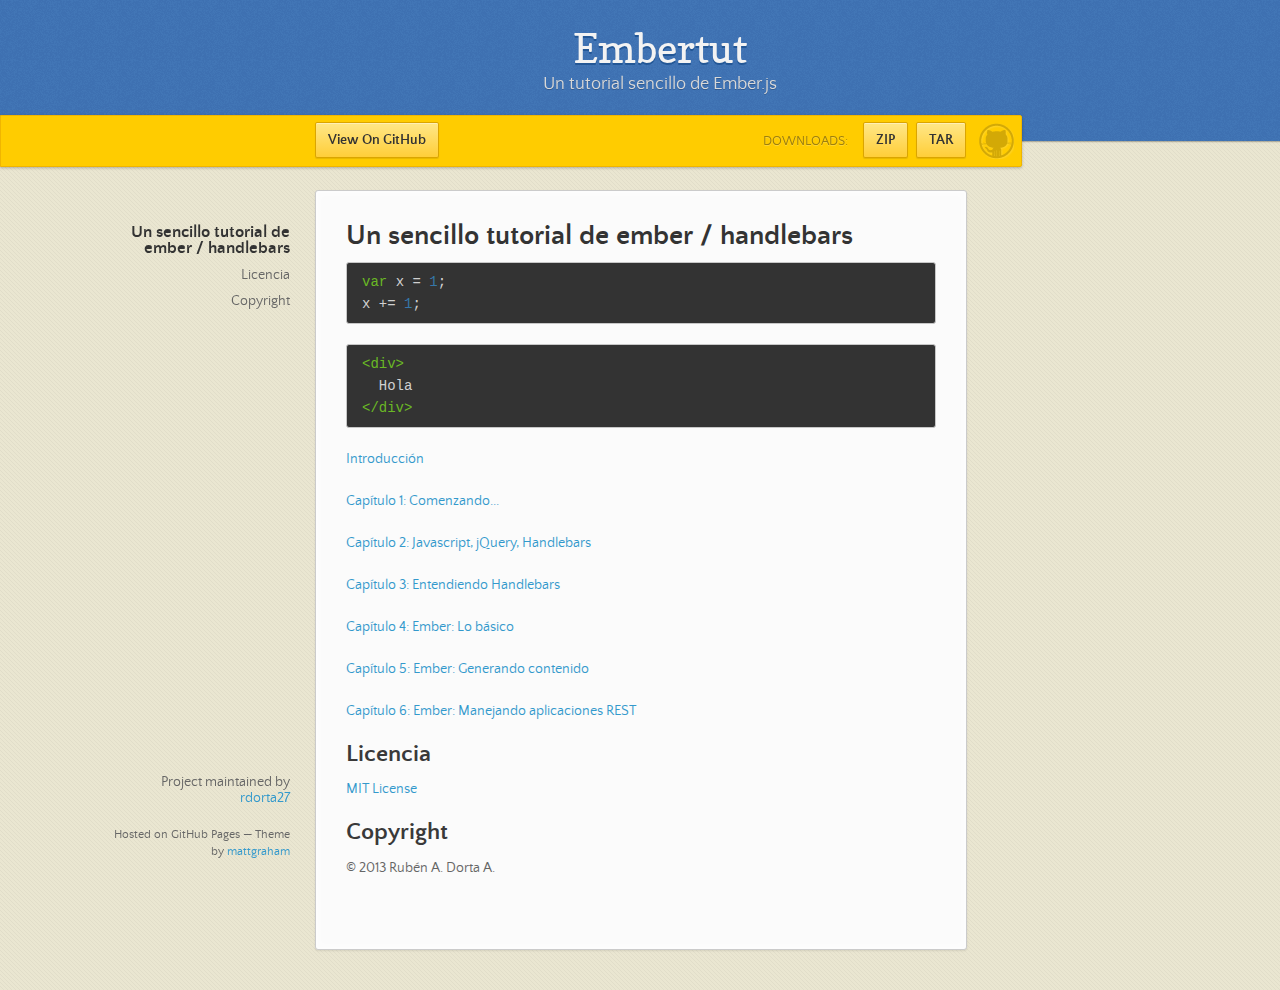
<file: index.html>
<!doctype html>
<html>
  <head>
    <meta charset="utf-8">
    <meta http-equiv="X-UA-Compatible" content="chrome=1">
    <title>Embertut by rdorta27</title>
    <link rel="stylesheet" href="stylesheets/styles.css">
    <link rel="stylesheet" href="stylesheets/pygment_trac.css">
    <script src="https://ajax.googleapis.com/ajax/libs/jquery/1.7.1/jquery.min.js"></script>
    <script src="javascripts/main.js"></script>
    <!--[if lt IE 9]>
      <script src="//html5shiv.googlecode.com/svn/trunk/html5.js"></script>
    <![endif]-->
    <meta name="viewport" content="width=device-width, initial-scale=1, user-scalable=no">

  </head>
  <body>

      <header>
        <h1>Embertut</h1>
        <p>Un tutorial sencillo de Ember.js</p>
      </header>

      <div id="banner">
        <span id="logo"></span>

        <a href="https://github.com/rdorta27/embertut" class="button fork"><strong>View On GitHub</strong></a>
        <div class="downloads">
          <span>Downloads:</span>
          <ul>
            <li><a href="https://github.com/rdorta27/embertut/zipball/master" class="button">ZIP</a></li>
            <li><a href="https://github.com/rdorta27/embertut/tarball/master" class="button">TAR</a></li>
          </ul>
        </div>
      </div><!-- end banner -->

    <div class="wrapper">
      <nav>
        <ul></ul>
      </nav>
      <section>
        <h1>Un sencillo tutorial de ember / handlebars</h1>

<div class="highlight"><pre><span class="kd">var</span> <span class="nx">x</span> <span class="o">=</span> <span class="mi">1</span><span class="p">;</span>
<span class="nx">x</span> <span class="o">+=</span> <span class="mi">1</span><span class="p">;</span>
</pre></div>

<div class="highlight"><pre><span class="nt">&lt;div&gt;</span>
  Hola
<span class="nt">&lt;/div&gt;</span>
</pre></div>

<p><a href="0-introduction.html">Introducción</a></p>

<p><a href="1-starting.html">Capítulo 1: Comenzando...</a></p>

<p><a href="2-javascript.html">Capítulo 2: Javascript, jQuery, Handlebars</a></p>

<p><a href="3-handlebars.html">Capítulo 3: Entendiendo Handlebars</a></p>

<p><a href="4-ember-basics.html">Capítulo 4: Ember: Lo básico</a></p>

<p><a href="5-ember-content.html">Capítulo 5: Ember: Generando contenido</a></p>

<p><a href="6-ember-store.html">Capítulo 6: Ember: Manejando aplicaciones REST</a></p>

<h2>Licencia</h2>

<p><a href="http://opensource.org/licenses/MIT">MIT License</a></p>

<h2>Copyright</h2>

<p>© 2013 Rubén A. Dorta A.</p>
      </section>
      <footer>
        <p>Project maintained by <a href="https://github.com/rdorta27">rdorta27</a></p>
        <p><small>Hosted on GitHub Pages &mdash; Theme by <a href="http://twitter.com/#!/michigangraham">mattgraham</a></small></p>
      </footer>
    </div>
    <!--[if !IE]><script>fixScale(document);</script><![endif]-->
    
  </body>
</html>
</file>
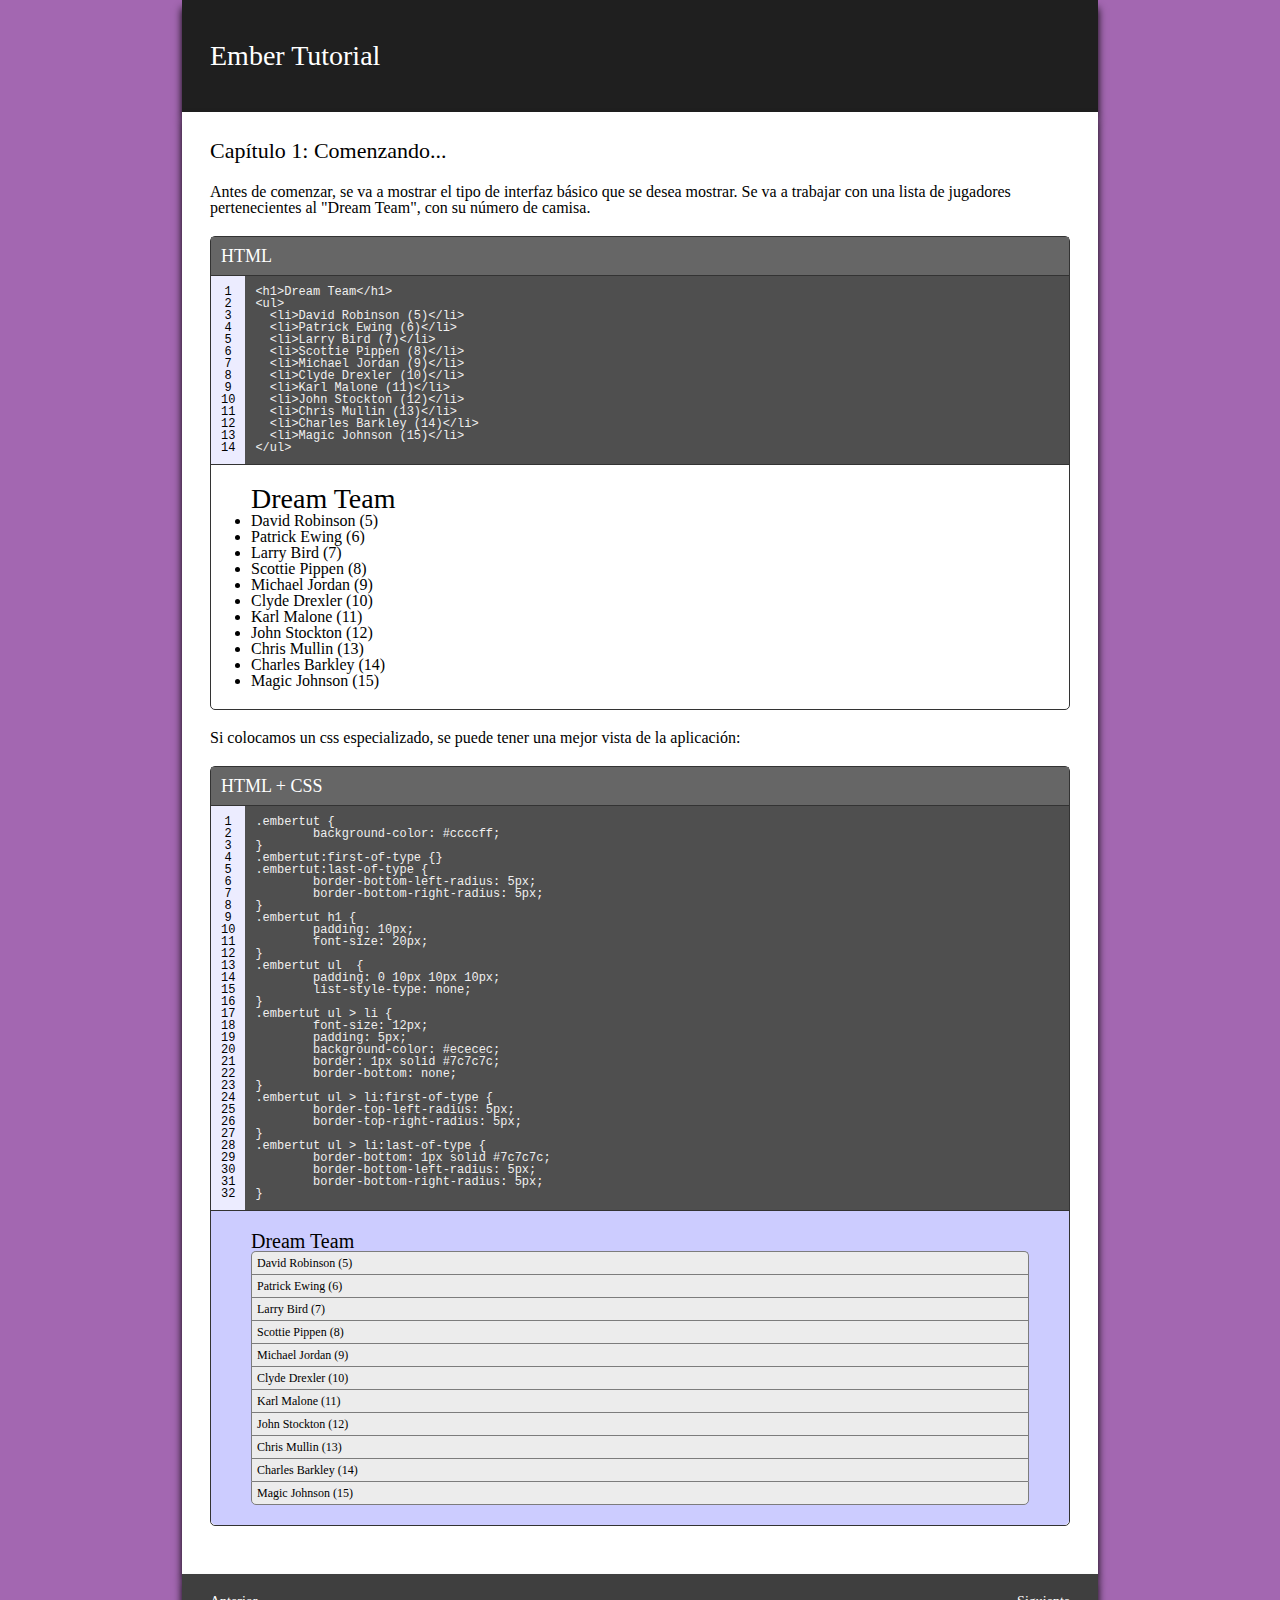
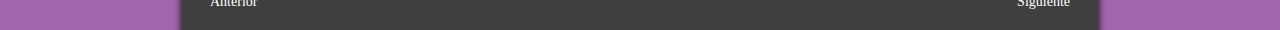
<file: 1-starting.html>
<!DOCTYPE html>
<html>
  <head>
    <meta charset="utf-8">
    <meta http-equiv="X-UA-Compatible" content="IE=edge,chrome=1">
    <title>Embertut</title>
    <link rel="stylesheet" href="/css/tutorial.css">
    <link rel="stylesheet" href="/css/formatter.css">
    <link rel="stylesheet" href="/css/embertut.css">
    <script type="text/javascript" src="/js/libs/jquery-1.8.3.min.js"></script>
    <script type="text/javascript" src="/js/libs/handlebars-1.0.rc.1.min.js"></script>
    <script type="text/javascript" src="/js/libs/ember-1.0.0-pre.2.min.js"></script>
    <script type="text/javascript" src="/js/formatter.js"></script>
    <script type="text/javascript">
        jQuery(document).ready(function($) {
            Formatter.generate('code-html', 'html', 'HTML', '/templates/1-starting/embertut.html');
            Formatter.generate('code-css', 'css+html', 'HTML + CSS', '/templates/1-starting/embertut.css', '/templates/1-starting/embertut.html');
        });
    </script>
  </head>
  <body>
    <header>
      <h1>Ember Tutorial</h1>
    </header>
    <section>
      <h2>Capítulo 1: Comenzando...</h2>
      <p>
        Antes de comenzar, se va a mostrar el tipo de interfaz básico que se desea mostrar.
        Se va a trabajar con una lista de jugadores pertenecientes al "Dream Team", con su número de camisa.
      </p>
      <div class="format">
        <div class="format-header">
          <h1 id="code-html-title"></h1>
        </div>
        <div class="format-section1">
          <table>
            <tr>
              <td class="format-line-number" id="code-html-line-number"></td>
              <td class="format-code" id="code-html-formatted-code"></td>
            </tr>
          </table>
        </div>
        <div class="format-section2">
          <div class="format-render" id="code-html-render"></div>
        </div>
        <div class="format-hide" id="code-html"></div>
      </div>
      <p>
        Si colocamos un css especializado, se puede tener una mejor vista de la aplicación:
      </p>
      <div class="format">
        <div class="format-header">
          <h1 id="code-css-title"></h1>
        </div>
        <div class="format-section1">
          <table>
            <tr>
              <td class="format-line-number" id="code-css-line-number"></td>
              <td class="format-code" id="code-css-formatted-code"></td>
            </tr>
          </table>
        </div>
        <div class="format-section2">
          <div class="format-render embertut" id="code-css-render"></div>
        </div>
        <div class="format-hide" id="code-css"></div>
        <div class="format-hide" id="code-css-extra"></div>
      </div>
    </section>
    <footer>
      <nav>
        <ul>
          <li>
            <a href="/0-introduction.html">Anterior</a>
          </li>
          <li>
            <a href="/2-javascript.html">Siguiente</a>
          </li>
        </ul>
      </nav>
    </footer>
  </body>
</html>
</file>
<file: stylesheets/styles.css>
/*
Leap Day for GitHub Pages
by Matt Graham
*/
@font-face {
  font-family: 'Quattrocento Sans';
  src: url("../fonts/quattrocentosans-bold-webfont.eot");
  src: url("../fonts/quattrocentosans-bold-webfont.eot?#iefix") format("embedded-opentype"), url("../fonts/quattrocentosans-bold-webfont.woff") format("woff"), url("../fonts/quattrocentosans-bold-webfont.ttf") format("truetype"), url("../fonts/quattrocentosans-bold-webfont.svg#QuattrocentoSansBold") format("svg");
  font-weight: bold;
  font-style: normal;
}

@font-face {
  font-family: 'Quattrocento Sans';
  src: url("../fonts/quattrocentosans-bolditalic-webfont.eot");
  src: url("../fonts/quattrocentosans-bolditalic-webfont.eot?#iefix") format("embedded-opentype"), url("../fonts/quattrocentosans-bolditalic-webfont.woff") format("woff"), url("../fonts/quattrocentosans-bolditalic-webfont.ttf") format("truetype"), url("../fonts/quattrocentosans-bolditalic-webfont.svg#QuattrocentoSansBoldItalic") format("svg");
  font-weight: bold;
  font-style: italic;
}

@font-face {
  font-family: 'Quattrocento Sans';
  src: url("../fonts/quattrocentosans-italic-webfont.eot");
  src: url("../fonts/quattrocentosans-italic-webfont.eot?#iefix") format("embedded-opentype"), url("../fonts/quattrocentosans-italic-webfont.woff") format("woff"), url("../fonts/quattrocentosans-italic-webfont.ttf") format("truetype"), url("../fonts/quattrocentosans-italic-webfont.svg#QuattrocentoSansItalic") format("svg");
  font-weight: normal;
  font-style: italic;
}

@font-face {
  font-family: 'Quattrocento Sans';
  src: url("../fonts/quattrocentosans-regular-webfont.eot");
  src: url("../fonts/quattrocentosans-regular-webfont.eot?#iefix") format("embedded-opentype"), url("../fonts/quattrocentosans-regular-webfont.woff") format("woff"), url("../fonts/quattrocentosans-regular-webfont.ttf") format("truetype"), url("../fonts/quattrocentosans-regular-webfont.svg#QuattrocentoSansRegular") format("svg");
  font-weight: normal;
  font-style: normal;
}

@font-face {
  font-family: 'Copse';
  src: url("../fonts/copse-regular-webfont.eot");
  src: url("../fonts/copse-regular-webfont.eot?#iefix") format("embedded-opentype"), url("../fonts/copse-regular-webfont.woff") format("woff"), url("../fonts/copse-regular-webfont.ttf") format("truetype"), url("../fonts/copse-regular-webfont.svg#CopseRegular") format("svg");
  font-weight: normal;
  font-style: normal;
}

/* normalize.css 2012-02-07T12:37 UTC - http://github.com/necolas/normalize.css */
/* =============================================================================
   HTML5 display definitions
   ========================================================================== */
/*
 * Corrects block display not defined in IE6/7/8/9 & FF3
 */
article,
aside,
details,
figcaption,
figure,
footer,
header,
hgroup,
nav,
section,
summary {
  display: block;
}

/*
 * Corrects inline-block display not defined in IE6/7/8/9 & FF3
 */
audio,
canvas,
video {
  display: inline-block;
  *display: inline;
  *zoom: 1;
}

/*
 * Prevents modern browsers from displaying 'audio' without controls
 */
audio:not([controls]) {
  display: none;
}

/*
 * Addresses styling for 'hidden' attribute not present in IE7/8/9, FF3, S4
 * Known issue: no IE6 support
 */
[hidden] {
  display: none;
}

/* =============================================================================
   Base
   ========================================================================== */
/*
 * 1. Corrects text resizing oddly in IE6/7 when body font-size is set using em units
 *    http://clagnut.com/blog/348/#c790
 * 2. Prevents iOS text size adjust after orientation change, without disabling user zoom
 *    www.456bereastreet.com/archive/201012/controlling_text_size_in_safari_for_ios_without_disabling_user_zoom/
 */
html {
  font-size: 100%;
  /* 1 */
  -webkit-text-size-adjust: 100%;
  /* 2 */
  -ms-text-size-adjust: 100%;
  /* 2 */
}

/*
 * Addresses font-family inconsistency between 'textarea' and other form elements.
 */
html,
button,
input,
select,
textarea {
  font-family: sans-serif;
}

/*
 * Addresses margins handled incorrectly in IE6/7
 */
body {
  margin: 0;
}

/* =============================================================================
   Links
   ========================================================================== */
/*
 * Addresses outline displayed oddly in Chrome
 */
a:focus {
  outline: thin dotted;
}

/*
 * Improves readability when focused and also mouse hovered in all browsers
 * people.opera.com/patrickl/experiments/keyboard/test
 */
a:hover,
a:active {
  outline: 0;
}

/* =============================================================================
   Typography
   ========================================================================== */
/*
 * Addresses font sizes and margins set differently in IE6/7
 * Addresses font sizes within 'section' and 'article' in FF4+, Chrome, S5
 */
h1 {
  font-size: 2em;
  margin: 0.67em 0;
}

h2 {
  font-size: 1.5em;
  margin: 0.83em 0;
}

h3 {
  font-size: 1.17em;
  margin: 1em 0;
}

h4 {
  font-size: 1em;
  margin: 1.33em 0;
}

h5 {
  font-size: 0.83em;
  margin: 1.67em 0;
}

h6 {
  font-size: 0.75em;
  margin: 2.33em 0;
}

/*
 * Addresses styling not present in IE7/8/9, S5, Chrome
 */
abbr[title] {
  border-bottom: 1px dotted;
}

/*
 * Addresses style set to 'bolder' in FF3+, S4/5, Chrome
*/
b,
strong {
  font-weight: bold;
}

blockquote {
  margin: 1em 40px;
}

/*
 * Addresses styling not present in S5, Chrome
 */
dfn {
  font-style: italic;
}

/*
 * Addresses styling not present in IE6/7/8/9
 */
mark {
  background: #ff0;
  color: #000;
}

/*
 * Addresses margins set differently in IE6/7
 */
p,
pre {
  margin: 1em 0;
}

/*
 * Corrects font family set oddly in IE6, S4/5, Chrome
 * en.wikipedia.org/wiki/User:Davidgothberg/Test59
 */
pre,
code,
kbd,
samp {
  font-family: monospace, serif;
  _font-family: 'courier new', monospace;
  font-size: 1em;
}

/*
 * 1. Addresses CSS quotes not supported in IE6/7
 * 2. Addresses quote property not supported in S4
 */
/* 1 */
q {
  quotes: none;
}

/* 2 */
q:before,
q:after {
  content: '';
  content: none;
}

small {
  font-size: 75%;
}

/*
 * Prevents sub and sup affecting line-height in all browsers
 * gist.github.com/413930
 */
sub,
sup {
  font-size: 75%;
  line-height: 0;
  position: relative;
  vertical-align: baseline;
}

sup {
  top: -0.5em;
}

sub {
  bottom: -0.25em;
}

/* =============================================================================
   Lists
   ========================================================================== */
/*
 * Addresses margins set differently in IE6/7
 */
dl,
menu,
ol,
ul {
  margin: 1em 0;
}

dd {
  margin: 0 0 0 40px;
}

/*
 * Addresses paddings set differently in IE6/7
 */
menu,
ol,
ul {
  padding: 0 0 0 40px;
}

/*
 * Corrects list images handled incorrectly in IE7
 */
nav ul,
nav ol {
  list-style: none;
  list-style-image: none;
}

/* =============================================================================
   Embedded content
   ========================================================================== */
/*
 * 1. Removes border when inside 'a' element in IE6/7/8/9, FF3
 * 2. Improves image quality when scaled in IE7
 *    code.flickr.com/blog/2008/11/12/on-ui-quality-the-little-things-client-side-image-resizing/
 */
img {
  border: 0;
  /* 1 */
  -ms-interpolation-mode: bicubic;
  /* 2 */
}

/*
 * Corrects overflow displayed oddly in IE9
 */
svg:not(:root) {
  overflow: hidden;
}

/* =============================================================================
   Figures
   ========================================================================== */
/*
 * Addresses margin not present in IE6/7/8/9, S5, O11
 */
figure {
  margin: 0;
}

/* =============================================================================
   Forms
   ========================================================================== */
/*
 * Corrects margin displayed oddly in IE6/7
 */
form {
  margin: 0;
}

/*
 * Define consistent border, margin, and padding
 */
fieldset {
  border: 1px solid #c0c0c0;
  margin: 0 2px;
  padding: 0.35em 0.625em 0.75em;
}

/*
 * 1. Corrects color not being inherited in IE6/7/8/9
 * 2. Corrects text not wrapping in FF3 
 * 3. Corrects alignment displayed oddly in IE6/7
 */
legend {
  border: 0;
  /* 1 */
  padding: 0;
  white-space: normal;
  /* 2 */
  *margin-left: -7px;
  /* 3 */
}

/*
 * 1. Corrects font size not being inherited in all browsers
 * 2. Addresses margins set differently in IE6/7, FF3+, S5, Chrome
 * 3. Improves appearance and consistency in all browsers
 */
button,
input,
select,
textarea {
  font-size: 100%;
  /* 1 */
  margin: 0;
  /* 2 */
  vertical-align: baseline;
  /* 3 */
  *vertical-align: middle;
  /* 3 */
}

/*
 * Addresses FF3/4 setting line-height on 'input' using !important in the UA stylesheet
 */
button,
input {
  line-height: normal;
  /* 1 */
}

/*
 * 1. Improves usability and consistency of cursor style between image-type 'input' and others
 * 2. Corrects inability to style clickable 'input' types in iOS
 * 3. Removes inner spacing in IE7 without affecting normal text inputs
 *    Known issue: inner spacing remains in IE6
 */
button,
input[type="button"],
input[type="reset"],
input[type="submit"] {
  cursor: pointer;
  /* 1 */
  -webkit-appearance: button;
  /* 2 */
  *overflow: visible;
  /* 3 */
}

/*
 * Re-set default cursor for disabled elements
 */
button[disabled],
input[disabled] {
  cursor: default;
}

/*
 * 1. Addresses box sizing set to content-box in IE8/9
 * 2. Removes excess padding in IE8/9
 * 3. Removes excess padding in IE7
      Known issue: excess padding remains in IE6
 */
input[type="checkbox"],
input[type="radio"] {
  box-sizing: border-box;
  /* 1 */
  padding: 0;
  /* 2 */
  *height: 13px;
  /* 3 */
  *width: 13px;
  /* 3 */
}

/*
 * 1. Addresses appearance set to searchfield in S5, Chrome
 * 2. Addresses box-sizing set to border-box in S5, Chrome (include -moz to future-proof)
 */
input[type="search"] {
  -webkit-appearance: textfield;
  /* 1 */
  -moz-box-sizing: content-box;
  -webkit-box-sizing: content-box;
  /* 2 */
  box-sizing: content-box;
}

/*
 * Removes inner padding and search cancel button in S5, Chrome on OS X
 */
input[type="search"]::-webkit-search-decoration,
input[type="search"]::-webkit-search-cancel-button {
  -webkit-appearance: none;
}

/*
 * Removes inner padding and border in FF3+
 * www.sitepen.com/blog/2008/05/14/the-devils-in-the-details-fixing-dojos-toolbar-buttons/
 */
button::-moz-focus-inner,
input::-moz-focus-inner {
  border: 0;
  padding: 0;
}

/*
 * 1. Removes default vertical scrollbar in IE6/7/8/9
 * 2. Improves readability and alignment in all browsers
 */
textarea {
  overflow: auto;
  /* 1 */
  vertical-align: top;
  /* 2 */
}

/* =============================================================================
   Tables
   ========================================================================== */
/*
 * Remove most spacing between table cells
 */
table {
  border-collapse: collapse;
  border-spacing: 0;
}

body {
  font: 14px/22px "Quattrocento Sans", "Helvetica Neue", Helvetica, Arial, sans-serif;
  color: #666;
  font-weight: 300;
  margin: 0px;
  padding: 0px 0 20px 0px;
  background: url(../images/body-background.png) #eae6d1;
}

h1, h2, h3, h4, h5, h6 {
  color: #333;
  margin: 0 0 10px;
}

p, ul, ol, table, pre, dl {
  margin: 0 0 20px;
}

h1, h2, h3 {
  line-height: 1.1;
}

h1 {
  font-size: 28px;
}

h2 {
  font-size: 24px;
  color: #393939;
}

h3, h4, h5, h6 {
  color: #666666;
}

h3 {
  font-size: 18px;
  line-height: 24px;
}

a {
  color: #3399cc;
  font-weight: 400;
  text-decoration: none;
}

a small {
  font-size: 11px;
  color: #666;
  margin-top: -0.6em;
  display: block;
}

ul {
  list-style-image: url("../images/bullet.png");
}

strong {
  font-weight: bold;
  color: #333;
}

.wrapper {
  width: 650px;
  margin: 0 auto;
  position: relative;
}

section img {
  max-width: 100%;
}

blockquote {
  border-left: 1px solid #ffcc00;
  margin: 0;
  padding: 0 0 0 20px;
  font-style: italic;
}

code {
  font-family: "Lucida Sans", Monaco, Bitstream Vera Sans Mono, Lucida Console, Terminal;
  font-size: 13px;
  color: #efefef;
  text-shadow: 0px 1px 0px #000;
  margin: 0 4px;
  padding: 2px 6px;
  background: #333;
  -moz-border-radius: 2px;
  -webkit-border-radius: 2px;
  -o-border-radius: 2px;
  -ms-border-radius: 2px;
  -khtml-border-radius: 2px;
  border-radius: 2px;
}

pre {
  padding: 8px 15px;
  background: #333333;
  -moz-border-radius: 3px;
  -webkit-border-radius: 3px;
  -o-border-radius: 3px;
  -ms-border-radius: 3px;
  -khtml-border-radius: 3px;
  border-radius: 3px;
  border: 1px solid #c7c7c7;
  overflow: auto;
  overflow-y: hidden;
}
pre code {
  margin: 0px;
  padding: 0px;
}

table {
  width: 100%;
  border-collapse: collapse;
}

th {
  text-align: left;
  padding: 5px 10px;
  border-bottom: 1px solid #e5e5e5;
  color: #444;
}

td {
  text-align: left;
  padding: 5px 10px;
  border-bottom: 1px solid #e5e5e5;
  border-right: 1px solid #ffcc00;
}
td:first-child {
  border-left: 1px solid #ffcc00;
}

hr {
  border: 0;
  outline: none;
  height: 11px;
  background: transparent url("../images/hr.gif") center center repeat-x;
  margin: 0 0 20px;
}

dt {
  color: #444;
  font-weight: 700;
}

header {
  padding: 25px 20px 40px 20px;
  margin: 0;
  position: fixed;
  top: 0;
  left: 0;
  right: 0;
  width: 100%;
  text-align: center;
  background: url(../images/background.png) #4276b6;
  -moz-box-shadow: 1px 0px 2px rgba(0, 0, 0, 0.75);
  -webkit-box-shadow: 1px 0px 2px rgba(0, 0, 0, 0.75);
  -o-box-shadow: 1px 0px 2px rgba(0, 0, 0, 0.75);
  box-shadow: 1px 0px 2px rgba(0, 0, 0, 0.75);
  z-index: 99;
  -webkit-font-smoothing: antialiased;
  min-height: 76px;
}
header h1 {
  font: 40px/48px "Copse", "Helvetica Neue", Helvetica, Arial, sans-serif;
  color: #f3f3f3;
  text-shadow: 0px 2px 0px #235796;
  margin: 0px;
  white-space: nowrap;
  overflow: hidden;
  text-overflow: ellipsis;
  -o-text-overflow: ellipsis;
  -ms-text-overflow: ellipsis;
}
header p {
  color: #d8d8d8;
  text-shadow: rgba(0, 0, 0, 0.2) 0 1px 0;
  font-size: 18px;
  margin: 0px;
}

#banner {
  z-index: 100;
  left: 0;
  right: 50%;
  height: 50px;
  margin-right: -382px;
  position: fixed;
  top: 115px;
  background: #ffcc00;
  border: 1px solid #f0b500;
  -moz-box-shadow: 0px 1px 3px rgba(0, 0, 0, 0.25);
  -webkit-box-shadow: 0px 1px 3px rgba(0, 0, 0, 0.25);
  -o-box-shadow: 0px 1px 3px rgba(0, 0, 0, 0.25);
  box-shadow: 0px 1px 3px rgba(0, 0, 0, 0.25);
  -moz-border-radius: 0px 2px 2px 0px;
  -webkit-border-radius: 0px 2px 2px 0px;
  -o-border-radius: 0px 2px 2px 0px;
  -ms-border-radius: 0px 2px 2px 0px;
  -khtml-border-radius: 0px 2px 2px 0px;
  border-radius: 0px 2px 2px 0px;
  padding-right: 10px;
}
#banner .button {
  border: 1px solid #dba500;
  background: -webkit-gradient(linear, 50% 0%, 50% 100%, color-stop(0%, #ffe788), color-stop(100%, #ffce38));
  background: -webkit-linear-gradient(#ffe788, #ffce38);
  background: -moz-linear-gradient(#ffe788, #ffce38);
  background: -o-linear-gradient(#ffe788, #ffce38);
  background: -ms-linear-gradient(#ffe788, #ffce38);
  background: linear-gradient(#ffe788, #ffce38);
  -moz-border-radius: 2px;
  -webkit-border-radius: 2px;
  -o-border-radius: 2px;
  -ms-border-radius: 2px;
  -khtml-border-radius: 2px;
  border-radius: 2px;
  -moz-box-shadow: inset 0px 1px 0px rgba(255, 255, 255, 0.4), 0px 1px 1px rgba(0, 0, 0, 0.1);
  -webkit-box-shadow: inset 0px 1px 0px rgba(255, 255, 255, 0.4), 0px 1px 1px rgba(0, 0, 0, 0.1);
  -o-box-shadow: inset 0px 1px 0px rgba(255, 255, 255, 0.4), 0px 1px 1px rgba(0, 0, 0, 0.1);
  box-shadow: inset 0px 1px 0px rgba(255, 255, 255, 0.4), 0px 1px 1px rgba(0, 0, 0, 0.1);
  background-color: #FFE788;
  margin-left: 5px;
  padding: 10px 12px;
  margin-top: 6px;
  line-height: 14px;
  font-size: 14px;
  color: #333;
  font-weight: bold;
  display: inline-block;
  text-align: center;
}
#banner .button:hover {
  background: -webkit-gradient(linear, 50% 0%, 50% 100%, color-stop(0%, #ffe788), color-stop(100%, #ffe788));
  background: -webkit-linear-gradient(#ffe788, #ffe788);
  background: -moz-linear-gradient(#ffe788, #ffe788);
  background: -o-linear-gradient(#ffe788, #ffe788);
  background: -ms-linear-gradient(#ffe788, #ffe788);
  background: linear-gradient(#ffe788, #ffe788);
  background-color: #ffeca0;
}
#banner .fork {
  position: fixed;
  left: 50%;
  margin-left: -325px;
  padding: 10px 12px;
  margin-top: 6px;
  line-height: 14px;
  font-size: 14px;
  background-color: #FFE788;
}
#banner .downloads {
  float: right;
  margin: 0 45px 0 0;
}
#banner .downloads span {
  float: left;
  line-height: 52px;
  font-size: 90%;
  color: #9d7f0d;
  text-transform: uppercase;
  text-shadow: rgba(255, 255, 255, 0.2) 0 1px 0;
}
#banner ul {
  list-style: none;
  height: 40px;
  padding: 0;
  float: left;
  margin-left: 10px;
}
#banner ul li {
  display: inline;
}
#banner ul li a.button {
  background-color: #FFE788;
}
#banner #logo {
  position: absolute;
  height: 36px;
  width: 36px;
  right: 7px;
  top: 7px;
  display: block;
  background: url(../images/octocat-logo.png);
}

section {
  width: 590px;
  padding: 30px 30px 50px 30px;
  margin: 20px 0;
  margin-top: 190px;
  position: relative;
  background: #fbfbfb;
  -moz-border-radius: 3px;
  -webkit-border-radius: 3px;
  -o-border-radius: 3px;
  -ms-border-radius: 3px;
  -khtml-border-radius: 3px;
  border-radius: 3px;
  border: 1px solid #cbcbcb;
  -moz-box-shadow: 0px 1px 2px rgba(0, 0, 0, 0.09), inset 0px 0px 2px 2px rgba(255, 255, 255, 0.5), inset 0 0 5px 5px rgba(255, 255, 255, 0.4);
  -webkit-box-shadow: 0px 1px 2px rgba(0, 0, 0, 0.09), inset 0px 0px 2px 2px rgba(255, 255, 255, 0.5), inset 0 0 5px 5px rgba(255, 255, 255, 0.4);
  -o-box-shadow: 0px 1px 2px rgba(0, 0, 0, 0.09), inset 0px 0px 2px 2px rgba(255, 255, 255, 0.5), inset 0 0 5px 5px rgba(255, 255, 255, 0.4);
  box-shadow: 0px 1px 2px rgba(0, 0, 0, 0.09), inset 0px 0px 2px 2px rgba(255, 255, 255, 0.5), inset 0 0 5px 5px rgba(255, 255, 255, 0.4);
}

small {
  font-size: 12px;
}

nav {
  width: 230px;
  position: fixed;
  top: 220px;
  left: 50%;
  margin-left: -580px;
  text-align: right;
}
nav ul {
  list-style: none;
  list-style-image: none;
  font-size: 14px;
  line-height: 24px;
}
nav ul li {
  padding: 5px 0px;
  line-height: 16px;
}
nav ul li.tag-h1 {
  font-size: 1.2em;
}
nav ul li.tag-h1 a {
  font-weight: bold;
  color: #333;
}
nav ul li.tag-h2 + .tag-h1 {
  margin-top: 10px;
}
nav ul a {
  color: #666;
}
nav ul a:hover {
  color: #999;
}

footer {
  width: 180px;
  position: fixed;
  left: 50%;
  margin-left: -530px;
  bottom: 20px;
  text-align: right;
  line-height: 16px;
}

@media print, screen and (max-width: 1060px) {
  div.wrapper {
    width: auto;
    margin: 0;
  }

  nav {
    display: none;
  }

  header, section, footer {
    float: none;
  }
  header h1, section h1, footer h1 {
    white-space: nowrap;
    overflow: hidden;
    text-overflow: ellipsis;
    -o-text-overflow: ellipsis;
    -ms-text-overflow: ellipsis;
  }

  #banner {
    width: 100%;
  }
  #banner .downloads {
    margin-right: 60px;
  }
  #banner #logo {
    margin-right: 15px;
  }

  section {
    border: 1px solid #e5e5e5;
    border-width: 1px 0;
    padding: 20px auto;
    margin: 190px auto 20px;
    max-width: 600px;
  }

  footer {
    text-align: center;
    margin: 20px auto;
    position: relative;
    left: auto;
    bottom: auto;
    width: auto;
  }
}
@media print, screen and (max-width: 720px) {
  body {
    word-wrap: break-word;
  }

  header {
    padding: 20px 20px;
    margin: 0;
  }
  header h1 {
    font-size: 32px;
    white-space: nowrap;
    overflow: hidden;
    text-overflow: ellipsis;
    -o-text-overflow: ellipsis;
    -ms-text-overflow: ellipsis;
  }
  header p {
    display: none;
  }

  #banner {
    top: 80px;
  }
  #banner .fork {
    float: left;
    display: inline-block;
    margin-left: 0px;
    position: fixed;
    left: 20px;
  }

  section {
    margin-top: 130px;
    margin-bottom: 0px;
    width: auto;
  }

  header ul, header p.view {
    position: static;
  }
}
@media print, screen and (max-width: 480px) {
  header {
    position: relative;
    padding: 5px 0px;
    min-height: 0px;
  }
  header h1 {
    font-size: 24px;
    white-space: nowrap;
    overflow: hidden;
    text-overflow: ellipsis;
    -o-text-overflow: ellipsis;
    -ms-text-overflow: ellipsis;
  }

  section {
    margin-top: 5px;
  }

  #banner {
    display: none;
  }

  header ul {
    display: none;
  }
}
@media print {
  body {
    padding: 0.4in;
    font-size: 12pt;
    color: #444;
  }
}
@media print, screen and (max-height: 680px) {
  footer {
    text-align: center;
    margin: 20px auto;
    position: relative;
    left: auto;
    bottom: auto;
    width: auto;
  }
}
@media print, screen and (max-height: 480px) {
  nav {
    display: none;
  }

  footer {
    text-align: center;
    margin: 20px auto;
    position: relative;
    left: auto;
    bottom: auto;
    width: auto;
  }
}
</file>
<file: stylesheets/pygment_trac.css>
.highlight .hll { background-color: #404040 }
.highlight  { color: #d0d0d0 }
.highlight .c { color: #999999; font-style: italic } /* Comment */
.highlight .err { color: #a61717; background-color: #e3d2d2 } /* Error */
.highlight .g { color: #d0d0d0 } /* Generic */
.highlight .k { color: #6ab825; font-weight: normal } /* Keyword */
.highlight .l { color: #d0d0d0 } /* Literal */
.highlight .n { color: #d0d0d0 } /* Name */
.highlight .o { color: #d0d0d0 } /* Operator */
.highlight .x { color: #d0d0d0 } /* Other */
.highlight .p { color: #d0d0d0 } /* Punctuation */
.highlight .cm { color: #999999; font-style: italic } /* Comment.Multiline */
.highlight .cp { color: #cd2828; font-weight: normal } /* Comment.Preproc */
.highlight .c1 { color: #999999; font-style: italic } /* Comment.Single */
.highlight .cs { color: #e50808; font-weight: normal; background-color: #520000 } /* Comment.Special */
.highlight .gd { color: #d22323 } /* Generic.Deleted */
.highlight .ge { color: #d0d0d0; font-style: italic } /* Generic.Emph */
.highlight .gr { color: #d22323 } /* Generic.Error */
.highlight .gh { color: #ffffff; font-weight: normal } /* Generic.Heading */
.highlight .gi { color: #589819 } /* Generic.Inserted */
.highlight .go { color: #cccccc } /* Generic.Output */
.highlight .gp { color: #aaaaaa } /* Generic.Prompt */
.highlight .gs { color: #d0d0d0; font-weight: normal } /* Generic.Strong */
.highlight .gu { color: #ffffff; text-decoration: underline } /* Generic.Subheading */
.highlight .gt { color: #d22323 } /* Generic.Traceback */
.highlight .kc { color: #6ab825; font-weight: normal } /* Keyword.Constant */
.highlight .kd { color: #6ab825; font-weight: normal } /* Keyword.Declaration */
.highlight .kn { color: #6ab825; font-weight: normal } /* Keyword.Namespace */
.highlight .kp { color: #6ab825 } /* Keyword.Pseudo */
.highlight .kr { color: #6ab825; font-weight: normal } /* Keyword.Reserved */
.highlight .kt { color: #6ab825; font-weight: normal } /* Keyword.Type */
.highlight .ld { color: #d0d0d0 } /* Literal.Date */
.highlight .m { color: #3677a9 } /* Literal.Number */
.highlight .s { color: #ff8 } /* Literal.String */
.highlight .na { color: #bbbbbb } /* Name.Attribute */
.highlight .nb { color: #24909d } /* Name.Builtin */
.highlight .nc { color: #447fcf; text-decoration: underline } /* Name.Class */
.highlight .no { color: #40ffff } /* Name.Constant */
.highlight .nd { color: #ffa500 } /* Name.Decorator */
.highlight .ni { color: #d0d0d0 } /* Name.Entity */
.highlight .ne { color: #bbbbbb } /* Name.Exception */
.highlight .nf { color: #447fcf } /* Name.Function */
.highlight .nl { color: #d0d0d0 } /* Name.Label */
.highlight .nn { color: #447fcf; text-decoration: underline } /* Name.Namespace */
.highlight .nx { color: #d0d0d0 } /* Name.Other */
.highlight .py { color: #d0d0d0 } /* Name.Property */
.highlight .nt { color: #6ab825;} /* Name.Tag */
.highlight .nv { color: #40ffff } /* Name.Variable */
.highlight .ow { color: #6ab825; font-weight: normal } /* Operator.Word */
.highlight .w { color: #666666 } /* Text.Whitespace */
.highlight .mf { color: #3677a9 } /* Literal.Number.Float */
.highlight .mh { color: #3677a9 } /* Literal.Number.Hex */
.highlight .mi { color: #3677a9 } /* Literal.Number.Integer */
.highlight .mo { color: #3677a9 } /* Literal.Number.Oct */
.highlight .sb { color: #ff8 } /* Literal.String.Backtick */
.highlight .sc { color: #ff8 } /* Literal.String.Char */
.highlight .sd { color: #ff8 } /* Literal.String.Doc */
.highlight .s2 { color: #ff8 } /* Literal.String.Double */
.highlight .se { color: #ff8 } /* Literal.String.Escape */
.highlight .sh { color: #ff8 } /* Literal.String.Heredoc */
.highlight .si { color: #ff8 } /* Literal.String.Interpol */
.highlight .sx { color: #ffa500 } /* Literal.String.Other */
.highlight .sr { color: #ff8 } /* Literal.String.Regex */
.highlight .s1 { color: #ff8 } /* Literal.String.Single */
.highlight .ss { color: #ff8 } /* Literal.String.Symbol */
.highlight .bp { color: #24909d } /* Name.Builtin.Pseudo */
.highlight .vc { color: #40ffff } /* Name.Variable.Class */
.highlight .vg { color: #40ffff } /* Name.Variable.Global */
.highlight .vi { color: #40ffff } /* Name.Variable.Instance */
.highlight .il { color: #3677a9 } /* Literal.Number.Integer.Long */
</file>
<file: css/tutorial.css>
/**
 * Embertut CSS Tutorial
 * Copyright (c) 2013 Rubén Dorta
 **/

html, body, div, span, applet, object, iframe, h1, h2, h3, h4, h5, h6, p, blockquote, pre, a, abbr, acronym, address, big, cite, code, del, dfn, em, img, ins, kbd, q, s, samp, small, strike, strong, sub, sup, tt, var, b, u, i, center, dl, dt, dd, ol, ul, li, fieldset, form, label, legend, table, caption, tbody, tfoot, thead, tr, th, td, article, aside, canvas, details, embed, figure, figcaption, footer, header, hgroup, menu, nav, output, ruby, section, summary, time, mark, audio, video {
    margin: 0;
    padding: 0;
    border: 0;
    font-size: 100%;
    font: inherit;
    vertical-align: baseline;
}
article, aside, details, figcaption, figure, footer, header, hgroup, menu, nav, section {
    display: block;
}
body {
    line-height: 1;
    background-color: #a367b1;
}
/*
 ol, ul {
 list-style: none;
 }

 blockquote, q {
 quotes: none;
 }
 blockquote:before, blockquote:after,
 q:before, q:after {
 content: '';
 content: none;
 }
 */
table {
    border-collapse: collapse;
    border-spacing: 0;
}
h1 {
    font-size: 28px;
}
h2 {
    font-size: 22px;
    margin-bottom: 22px;
}
h3 {
    font-size: 18px;
}
h4 {
    font-size: 16px;
}
header {
    width: 860px;
    margin: auto;
    margin-bottom: 0;
    background-color: #1f1f1f;
    color: #ffffff;
    padding: 42px 28px;
    box-shadow: 0 8px 8px #000000;
    -moz-box-shadow: 0 8px 8px #000000;
    -webkit-box-shadow: 0 8px 8px #000000;
}
section {
    width: 860px;
    margin: auto;
    margin-top: 0;
    background-color: #ffffff;
    color: #000000;
    padding: 28px;
    min-height: 400px;
    box-shadow: 0 8px 8px #000000;
    -moz-box-shadow: 0 8px 8px #000000;
    -webkit-box-shadow: 0 8px 8px #000000;
}
footer {
    width: 860px;
    margin: auto;
    margin-top: 0;
    background-color: #3f3f3f;
    color: #ffffff;
    height: 42px;
    padding: 7px 28px;
    box-shadow: 0 8px 8px #000000;
    -moz-box-shadow: 0 8px 8px #000000;
    -webkit-box-shadow: 0 8px 8px #000000;
}
footer > nav {
    margin: 0;
    padding: 0;
}
footer > nav > ul {
    margin: 0;
    padding: 14px 0;
    list-style-type: none;
}
footer > nav > ul > li {
    font-size: 14px;
}
footer > nav > ul > li:first-of-type {
    float: left;
}
footer > nav > ul > li:last-of-type {
    float: right;
}
footer > nav > ul > li > a {
    text-decoration: none;
    color: #ffffff;
}
</file>
<file: css/formatter.css>
/**
 * Embertut CSS Formatting
 * Copyright (c) 2013 Rubén Dorta
 **/

.format {
    border-radius: 5px;
    border: 1px solid #333333;
    margin: 20px 0;
}
.format > .format-header {
    background-color: #666666;
    border-bottom: 1px solid #333333;
    color: #ffffff;
}
.format > .format-header > h1 {
    font-size: 18px;
    width: 100%;
    padding: 10px;
}
.format > .format-section1 {
    border-bottom: 1px solid #333333;
    font-family: 'Consolas', Monospace;
    font-size: 12px;
    padding: 0;
    margin: 0;
}
.format > .format-section1 .format-line-number {
    vertical-align: top;
    background-color: #ececff;
    color: #000000;
}
.format > .format-section1 .format-line-number > pre {
    text-align: center;
    margin: 10px;
}
.format > .format-section1 .format-code {
    width: 100%;
    vertical-align: top;
    background: #4f4f4f;
    color: #efefef;
}
.format > .format-section1 .format-code > pre {
    text-align: left;
    margin: 10px;
}
.format > .format-section2 {
    padding: 0;
    margin: 0;
}
.format > .format-section2 .format-render {
    padding: 20px 40px;
}
.format > .format-section2 .format-render > h1 {
    padding: 0;
    margin: 0;
}
.format > .format-section2 .format-render > ul {
    padding: 0;
    margin: 0;
}
.format .format-hide {
    display: none;
}
</file>
<file: css/embertut.css>
/**
 * Embertut CSS Application
 * Copyright (c) 2013 Rubén Dorta
 **/

.embertut {
    background-color: #ccccff;
}
.embertut:first-of-type {
}
.embertut:last-of-type {
    border-bottom-left-radius: 5px;
    border-bottom-right-radius: 5px;
}
.embertut h1 {
    padding: 10px;
    font-size: 20px;
}
.embertut ul {
    padding: 0 10px 10px 10px;
    list-style-type: none;
}
.embertut ul > li {
    font-size: 12px;
    padding: 5px;
    background-color: #ececec;
    border: 1px solid #7c7c7c;
    border-bottom: none;
}
.embertut ul > li:first-of-type {
    border-top-left-radius: 5px;
    border-top-right-radius: 5px;
}
.embertut ul > li:last-of-type {
    border-bottom: 1px solid #7c7c7c;
    border-bottom-left-radius: 5px;
    border-bottom-right-radius: 5px;
}
</file>
